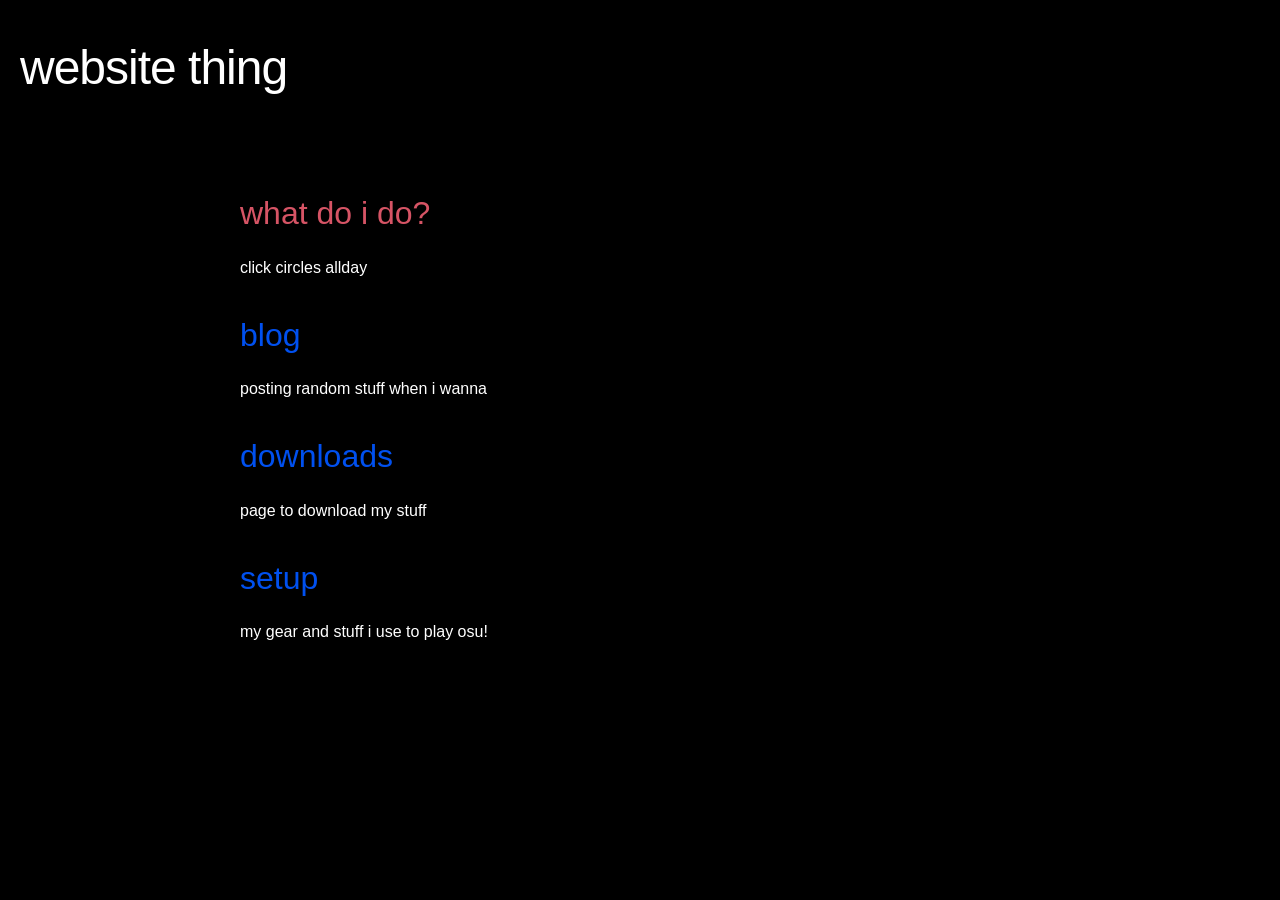
<file: index.html>
<!DOCTYPE html>
<html>
<head>
  <meta charset="UTF-8">
  <title>-SYNTAX ERROR-</title>
  <link rel="stylesheet" href="style.css">
</head>
<body>

  <header class="panorama">
    <h1 class="title">website thing</h1>
  </header>

  <section class="content">
    <h2 class="section-title">what do i do?</h2>
    <p>click circles allday</p>

    <h2 class="section-title"><a href="blog.html">blog</a></h2>
    <p>posting random stuff when i wanna</p>
    <h2 class="section-title"><a href="downloads.html">downloads</a></h2>
    <p>page to download my stuff</p>
    <h2 class="section-title"><a href="setup.html">setup</a></h2>
    <p>my gear and stuff i use to play osu!</p>
  </section>

</body>
</html>
</file>
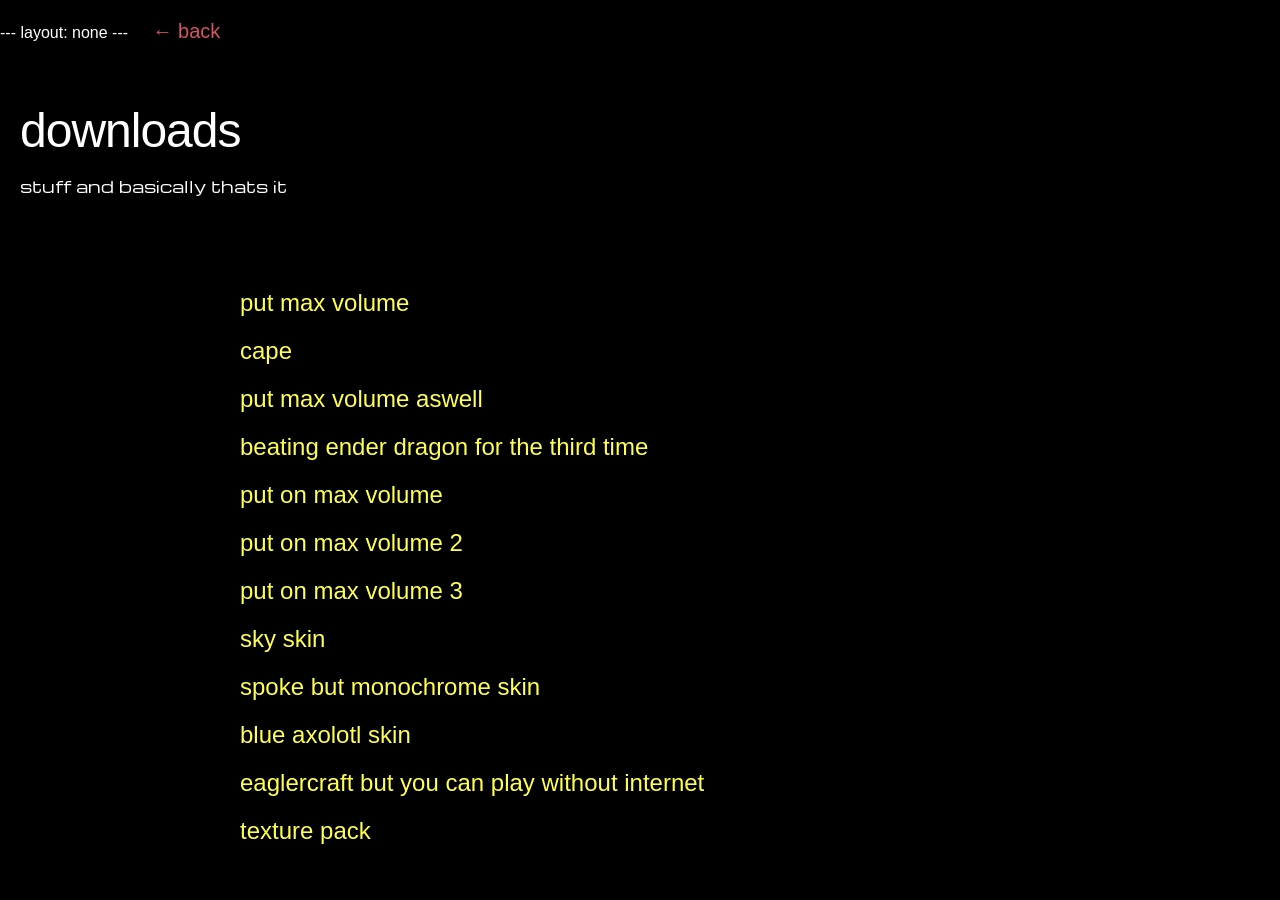
<file: downloads.html>
---
layout: none
---
<!DOCTYPE html>
<html>
<head>
  <meta charset="UTF-8">
  <title>Downloads</title>
  <link rel="stylesheet" href="style.css">
</head>
<body>

  <a class="back-button" href="javascript:history.back()">← back</a>

  <header class="panorama">
    <h1 class="title">downloads</h1>
    <p class="page-description"> stuff and basically thats it
    </p>
  </header>

  <section class="content">

    <ul class="download-list">
      <li><a href="/downloads/fly ing gor rilla.mp4">put max volume </a></li>
      <li><a href="/downloads/SkinMC-Cape-122971.png">cape</a></li>
      <li><a href="/downloads/free song you can use that i made.m4a">put max volume aswell</a></li>
      <li><a href="/downloads/FUCK YEAH.png">beating ender dragon for the third time</a></li>
      <li><a href="/downloads/put on max volume.mp3">put on max volume</a></li>
      <li><a href="/downloads/put on max volume 2.mp3">put on max volume 2</a></li>
      <li><a href="/downloads/put on max volume 3.mp3">put on max volume 3</a></li>
      <li><a href="/downloads/sky">sky skin</a></li>
      <li><a href="/downloads/spoke2">spoke but monochrome skin</a></li>
      <li><a href="/downloads/2026_05_22_axolotl-blue-24067082.png">blue axolotl skin</a></li>
      <li><a href="/downloads/EaglercraftX_1.8_WASM-GC_Offline_Download.zip">eaglercraft but you can play without internet</a></li>
      <li><a href="/downloads/§8b§7o§8w §8[§716x§8] §71.8 (7).zip">texture pack</a></li>
    </ul>

  </section>

</body>
</html>
</file>
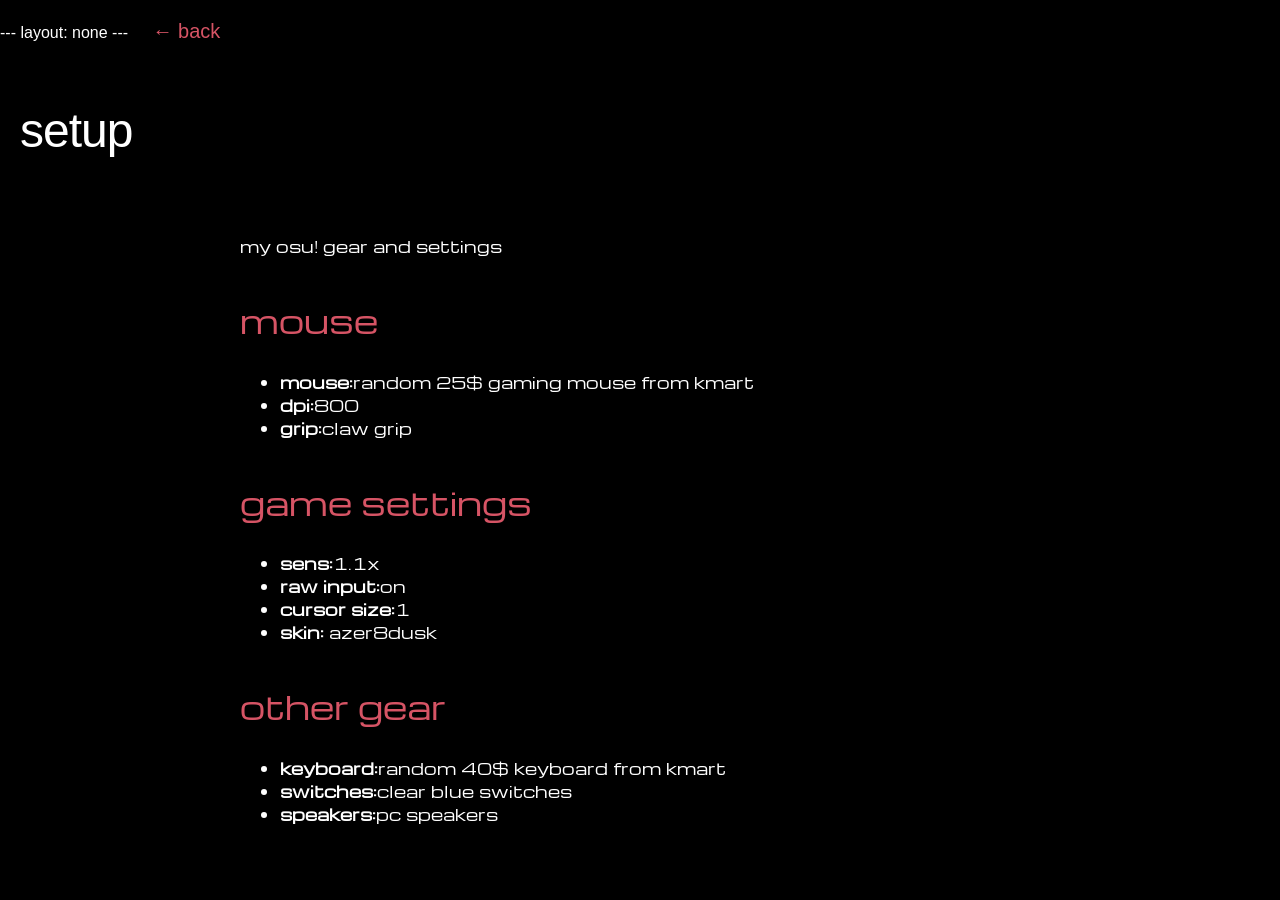
<file: setup.html>
---
layout: none
---
<!DOCTYPE html>
<html>
<head>
  <meta charset="UTF-8">
  <title>Setup</title>
  <link rel="stylesheet" href="style.css">
</head>
<body>

  <a class="back-button" href="javascript:history.back()">← back</a>

  <header class="panorama">
    <h1 class="title">setup</h1>
  </header>

  <section class="content setup-page">

    <p class="page-description">
      my osu! gear and settings
    </p>

    <h2 class="section-title">mouse</h2>
    <ul class="setup-list">
      <li><strong>mouse:</strong>random 25$ gaming mouse from kmart</li>
      <li><strong>dpi:</strong>800</li>
      <li><strong>grip:</strong>claw grip</li>
    </ul>

    <h2 class="section-title">game settings</h2>
    <ul class="setup-list">
      <li><strong>sens:</strong>1.1x</li>
      <li><strong>raw input:</strong>on</li>
      <li><strong>cursor size:</strong>1</li>
      <li><strong>skin:</strong> azer8dusk</li>
    </ul>

    <h2 class="section-title">other gear</h2>
    <ul class="setup-list">
      <li><strong>keyboard:</strong>random 40$ keyboard from kmart</li>
      <li><strong>switches:</strong>clear blue switches</li>
      <li><strong>speakers:</strong>pc speakers</li>
    </ul>

  </section>

</body>
</html>
</file>
<file: style.css>
@import url('https://fonts.googleapis.com/css2?family=Michroma&display=swap');
/* metro dark */
body {
  margin: 0;
  padding: 0;
  font-family: "Segoe UI", sans-serif;
  background: #000000; /* dark theme */
  color: #ffffff;       /* text */
}

/* panorama header */
.panorama {
  padding: 40px 20px;
  background: #000000;
}

.title {
  font-size: 48px;
  font-weight: 300;
  text-transform: lowercase;
  letter-spacing: -1px;
  margin: 0;
  color: #ffffff;
}

/* content */
.content {
  padding: 20px;
  max-width: 800px;
  margin: auto;
}

/* section titles (accent color aswell) */
.section-title {
  font-size: 32px;
  font-weight: 300;
  text-transform: lowercase;
  color: #D65465; /* nice red */
  margin-top: 40px;
}
a {
  color: #0050EF;
  text-decoration: none;
}

a:hover {
  text-decoration: underline;
}
.post-list {
  list-style: none;
  padding: 0;
}

.post-list li {
  margin-bottom: 20px;
}

.post-list a {
  color: #D65465;
  font-size: 24px;
  text-decoration: none;
}

.post-list a:hover {
  text-decoration: underline;
}

.post-date {
  display: block;
  font-size: 14px;
  color: #888888;
}
.back-button {
  display: inline-block;
  margin: 20px;
  font-size: 20px;
  color: #D65465;
  text-decoration: none;
}

.back-button:hover {
  text-decoration: underline;
/* downloads */
}
.download-list {
  list-style: none;
  padding: 0;
}

.download-list li {
  margin-bottom: 20px;
}

.download-list a {
  color: #FFFF52;
  font-size: 24px;
  text-decoration: none;
}

.download-list a:hover {
  text-decoration: underline;
}

.page-description {
  font-family: 'Michroma', sans-serif;
}

.setup-page {
  font-family: 'Michroma', sans-serif;
}
</file>
